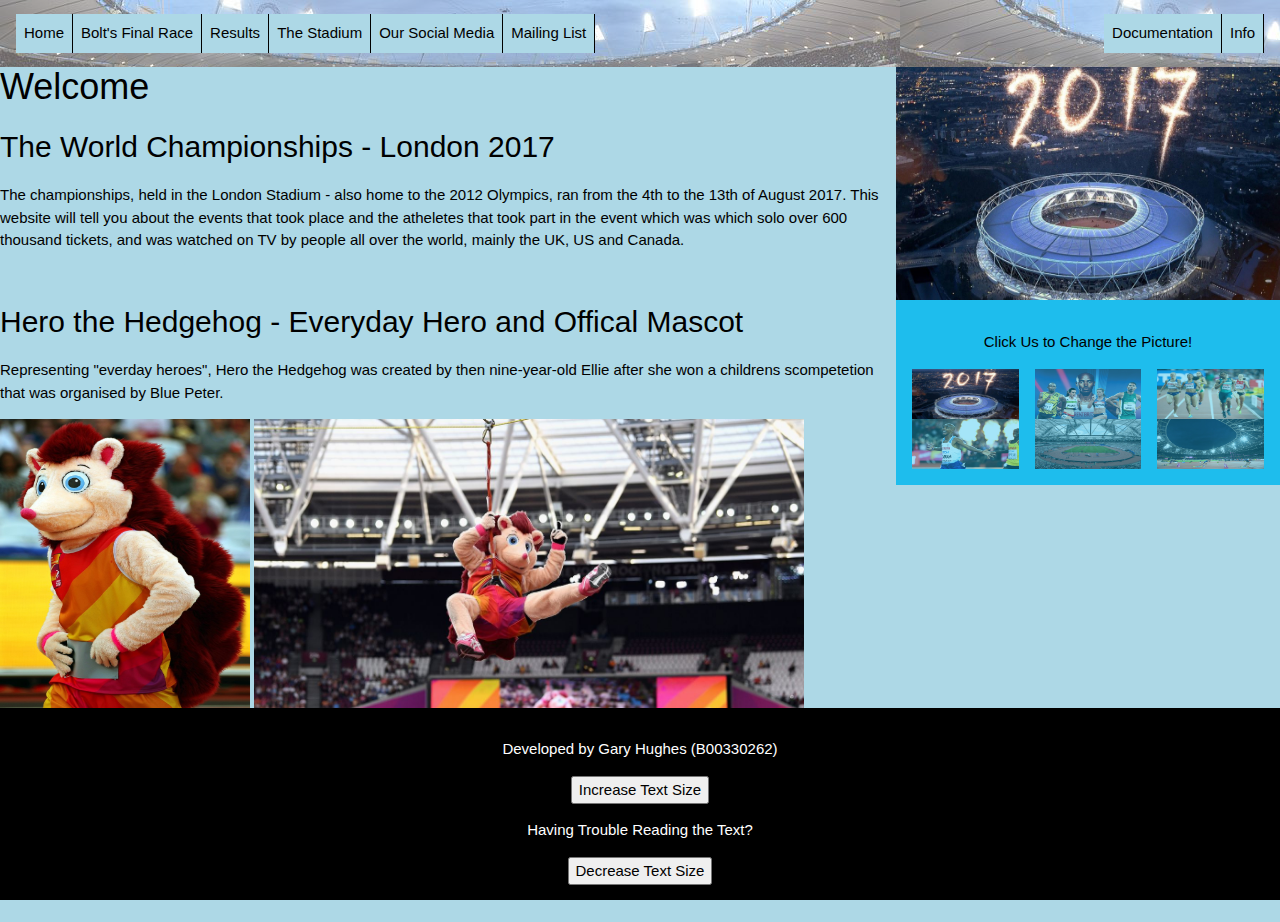
<file: 2012 Olympics Information Website/index.html>
<!DOCTYPE html>
<html>
<head>
<link rel="shortcut icon" type="image/x-icon" href="favicon.ico" />
<meta charset="UTF-8" />
<title>London Championships</title>
    
<meta name="viewport" content="width=device-width, initial-scale=1">
<link rel="stylesheet" href="https://www.w3schools.com/w3css/4/w3.css">
    
<style type="text/css">
    
/*Create classes used by slideshow*/
.mySlides {display:none}
.demo {cursor:pointer}


/* removes the default padding and adds a page wide background*/
ul{
	 list-style-type: none;
	 margin: 0;
	 padding: 14px 16px;
	 overflow: hidden;
	 background-color: white;
	 background-image: url("images/stadiumopac.png");

}

*/*add nav bar fixed to top of viewer */
ul{
	 position: fixed;
	 top: 0;
	 width: 100%;
}

    button {
  display: inline;
}

/* adds lines between nav bar items unless it is the last to the right */
li{
	 float: left;
	 border-right: 1px solid black;
	 background-color: lightblue;
}

/*for items on the far right of the nav bar */
#Right
{
 border-right: none;
 border-left: 1px solid black
}

li a
{
	 display: block;
	 padding: 8px;
	 text-align: center;
	 text-decoration: none;
	 text-color: white;

	}

/*changes the color when the mouse hovers on a nav bar link */
li a:hover{background-color: white;}

/*defines class for the active page
as long as a link has the active tag it will have a different
background colour from the other links */
.active{background-color: red;}

#body{background-color:lightblue;}
#container{width: 100%;}
#header{height: 50px;}

/*Main Section */
#article{background-color:lightblue;height:110%;width:70%;float:left;text-align:left;}

/*social media bar colors */
#aside{background-color:#1ebded;height:100%;width:30%;float:left;}



#h1{margin-bottom:0;text-align:center}
#h2{text-align:left;}
    
#footer{background-color:black;clear:both;text-align:center;width:100%;color:white;position:fixed;right:0;bottom:0;left:0;padding:1rem;text-align:center;}

    

    
</style>
</head>
<body id="body" style="background-color: lightblue">
<div id="container">
<div id="header">

<!--List of links to other pages in website -->
<ul>
		<li><a href=#>Home</a></li>
		<li><a href="lastbolt.html">Bolt's Final Race</a></li>
        <li><a href="results.html">Results</a></li>
        <li><a href="location.html">The Stadium</a></li>
		<li><a href="social.html">Our Social Media</a></li>
        <li><a href="contact.html">Mailing List</a></li>

		
        <li style="float:right" class="Right"><a href="info.html">Info</a></li>
        <li style="float:right" class="Right"><a href="documentation.html">Documentation</a></li>
		
    
		
</ul>




</div>
<div id="article">
<h1>Welcome</h1>
<section>
    

    
    
<h2>The World Championships - London 2017</h2>
<p class="text">
The championships, held in the London Stadium - also home to the 2012 Olympics, ran from the 4th to the 13th of August 2017.
This website will tell you about the events that took place and the atheletes that took part in the event which was which solo
over 600 thousand tickets, and was watched on TV by people all over the world, mainly the UK, US and Canada.
</p>

<br>

<h2  class="text">Hero the Hedgehog - Everyday Hero and Offical Mascot</h2>
<p class="text">
Representing "everday heroes", Hero the Hedgehog was created by then nine-year-old Ellie after she won a childrens scompetetion that was
organised by Blue Peter.
</p>
<img src="images/hedgehog1.jpg" alt="Hedgehog At Rest" style="width:250px;height:300px;">
<img src="images/hedgehog2.jpg" alt="Hedgehog Taking Part" style="width:550px;height:300px;">
<br><br><br><br><br><br><br><br><br><br>

    
</section>
</div>

<!--the slide show section (ex social media feed)-->
<div id="aside">
<!--Slideshow Images -->
<div class="w3-content" style="max-width:1200px">
  <img class="mySlides" src="images/stadiumpyro.jpg" alt="Stadium Pyro" style="width:100%; height:250px">
  <img class="mySlides" src="images/boltcover.jpg" alt="Bolt" style="width:100%; height:250px">
  <img class="mySlides" src="images/trackcover.jpg" alt="The Track" style="width:100%; height:250px">
  <img class="mySlides" src="images/boltpyro.jpg" alt="Bolt Pyro" style="width:100%; height:250px">
  <img class="mySlides" src="images/stadiumday.jpg" alt="Stadium During Day" style="width:100%; height:250px">
  <img class="mySlides" src="images/stadiumnight.jpg" alt="Stadium During Night" style="width:100%; height:250px">

<!--Slideshow Image Previewa -->
<div class="w3-row-padding w3-section">
    
    <p style="text-align: center">Click Us to Change the Picture!</p>
    
    <div class="w3-col s4">
    <img class="demo w3-opacity w3-hover-opacity-off" src="images/stadiumpyro.jpg" alt="Stadium Pyro" style="width:100%; height:50px" onclick="currentDiv(1)">
    </div>
    
    <div class="w3-col s4">
    <img class="demo w3-opacity w3-hover-opacity-off" src="images/boltcover.jpg" alt="Usain Bolt" style="width:100%; height:50px" onclick="currentDiv(2)">
    </div>
    
    <div class="w3-col s4">
    <img class="demo w3-opacity w3-hover-opacity-off" src="images/trackcover.jpg" alt="The Track" style="width:100%; height:50px" onclick="currentDiv(3)">
    </div>
    
    <div class="w3-col s4">
    <img class="demo w3-opacity w3-hover-opacity-off" src="images/boltpyro.jpg" alt="Bolt Pyro" style="width:100%; height:50px" onclick="currentDiv(4)">
    </div>
    
    <div class="w3-col s4">
    <img class="demo w3-opacity w3-hover-opacity-off" src="images/stadiumday.jpg" alt="Stadium During Day" style="width:100%; height:50px" onclick="currentDiv(5)">
    </div>
    
    <div class="w3-col s4">
    <img class="demo w3-opacity w3-hover-opacity-off" src="images/stadiumnight.jpg" alt="Stadium During Night" style="width:100%; height:50px" onclick="currentDiv(6)">
    </div>
</div>
</div>

<!--Slideshow Javascript-->
<script>
var slideIndex = 1;
showDivs(slideIndex);

function plusDivs(n) {
  showDivs(slideIndex += n);
}

function currentDiv(n) {
  showDivs(slideIndex = n);
}

function showDivs(n) {
  var i;
  var x = document.getElementsByClassName("mySlides");
  var dots = document.getElementsByClassName("demo");
  if (n > x.length) {slideIndex = 1}
  if (n < 1) {slideIndex = x.length}
  for (i = 0; i < x.length; i++) {
     x[i].style.display = "none";
  }
  for (i = 0; i < dots.length; i++) {
     dots[i].className = dots[i].className.replace(" w3-opacity-off", "");
  }
  x[slideIndex-1].style.display = "block";
  dots[slideIndex-1].className += " w3-opacity-off";
}
</script>
</div>
<br><br><br><br><br>
<!-- the footer -->
<div id="footer">
<p class="text">Developed by Gary Hughes (B00330262)</p>
    
    <button type="button" onclick="largerTextFunction()">Increase Text Size</button>
<p class="text">Having Trouble Reading the Text?</p>
 <button type="button" onclick="smallerTextFunction()">Decrease Text Size</button>
    
<script>
function largerTextFunction() {
    document.getElementById("body").style.fontSize = "larger";
}
   function smallerTextFunction() {
    document.getElementById("body").style.fontSize = "smaller";
} 
    
</script>

</div>
</div> <!-- closes the container div  -->
</body>
</html>
</file>
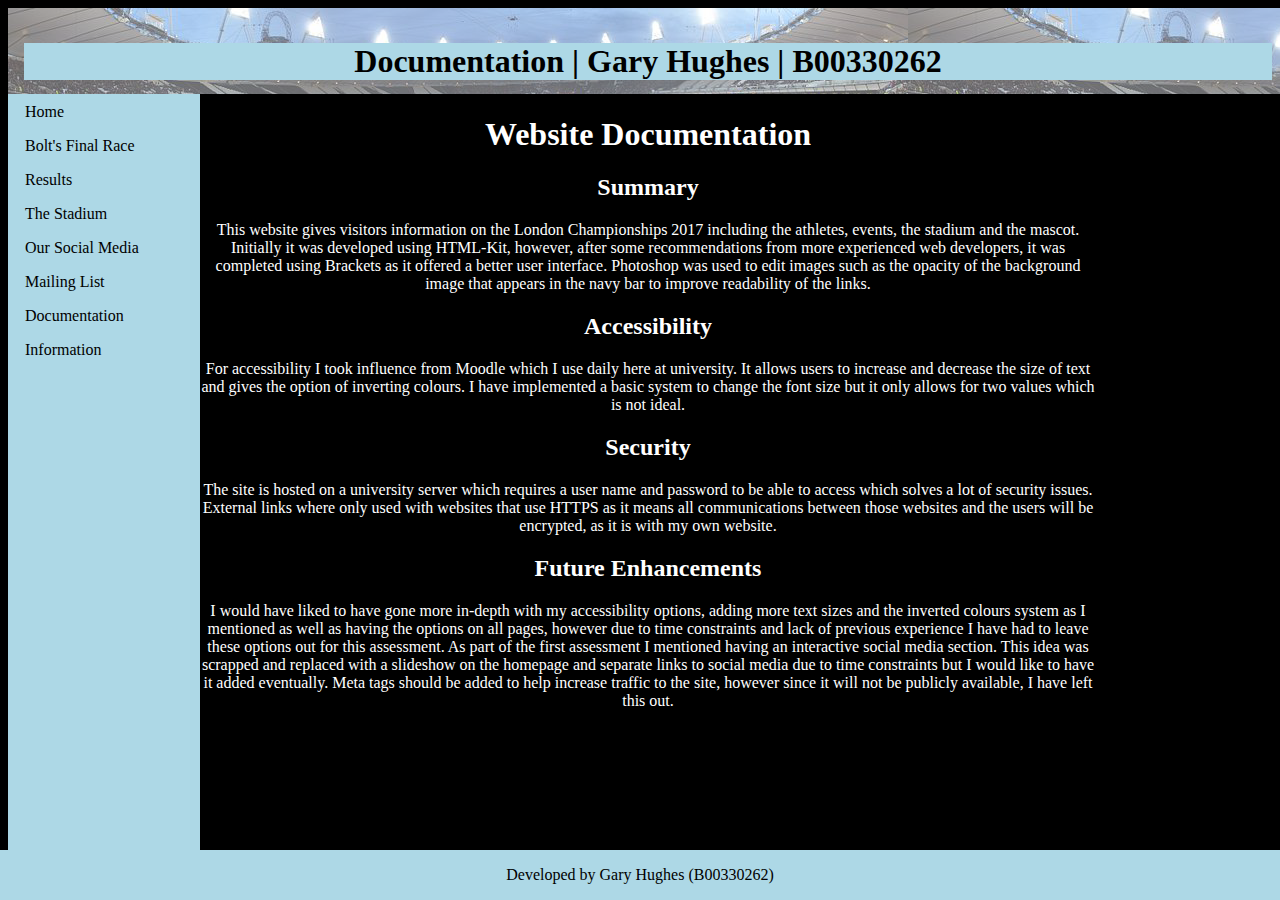
<file: 2012 Olympics Information Website/documentation.html>
<!DOCTYPE html>
<!-- Comments can be added here -->
<html>
<head>
<link rel="shortcut icon" type="image/x-icon" href="favicon.ico" />
<meta charset="UTF-8" />
<title>Documentation</title>
<link rel="stylesheet" type="text/css" href="style.css"/>
    
<style>
    
/*results table style*/
table {
    font-family: arial, sans-serif;
    border-collapse: collapse;
    width: 100%;
}

td, th {
    border: 1px solid #dddddd;
    text-align: left;
    padding: 8px;
}

tr:nth-child(even) {
    background-color: #dddddd;
}
    
</style>
</head>

<body>
<!--creates the header-->
<div id="container">
<div id="header">
<h1 style="margin-bottom:0;text-align:center;background-color:lightblue;">Documentation | Gary Hughes | B00330262</h1>
</div>

<!--the nav bar on the left-->
<div id="nav">
<ul>
		<li><a href="index.html">Home</a></li>
		<li><a href="lastbolt.html">Bolt's Final Race</a></li>
        <li><a href="results.html">Results</a></li>
        <li><a href="location.html">The Stadium</a></li>
		<li><a href="social.html">Our Social Media</a></li>
        <li><a href="contact.html">Mailing List</a></li>
        <li><a href=#>Documentation</a></li>
        <li><a href="info.html">Information</a></li>
		
</ul>
</div>

<div id="content" style="text-align: center">
<!-- main content will go here-->
<h1>Website Documentation</h1>
<h2>Summary</h2>

This website gives visitors information on the London Championships 2017 including the athletes, events, the stadium and the mascot. Initially it was developed using HTML-Kit, however, after some recommendations from more experienced web developers, it was completed using Brackets as it offered a better user interface. Photoshop was used to edit images such as the opacity of the background image that appears in the navy bar to improve readability of the links.

<h2>Accessibility</h2>
For accessibility I took influence from Moodle which I use daily here at university. It allows users to increase and decrease the size of text and gives the option of inverting colours. I have implemented a basic system to change the font size but it only allows for two values which is not ideal.

<h2>Security</h2>
The site is hosted on a university server which requires a user name and password to be able to access which solves a lot of security issues. External links where only used with websites that use HTTPS as it means all communications between those websites and the users will be encrypted, as it is with my own website.

<h2>Future Enhancements</h2>
I would have liked to have gone more in-depth with my accessibility options, adding more text sizes and the inverted colours system as I mentioned as well as having the options on all pages, however due to time constraints and lack of previous experience I have had to leave these options out for this assessment. As part of the first assessment I mentioned having an interactive social media section. This idea was scrapped and replaced with a slideshow on the homepage and separate links to social media due to time constraints but I would like to have it added eventually. Meta tags should be added to help increase traffic to the site, however since it will not be publicly available, I have left this out.



</div>

<!--creates the footer-->
<div id="footer">
<p>Developed by Gary Hughes (B00330262)</p>
</div>
</div> <!-- closes the container div  -->


</body>

</html>
</file>
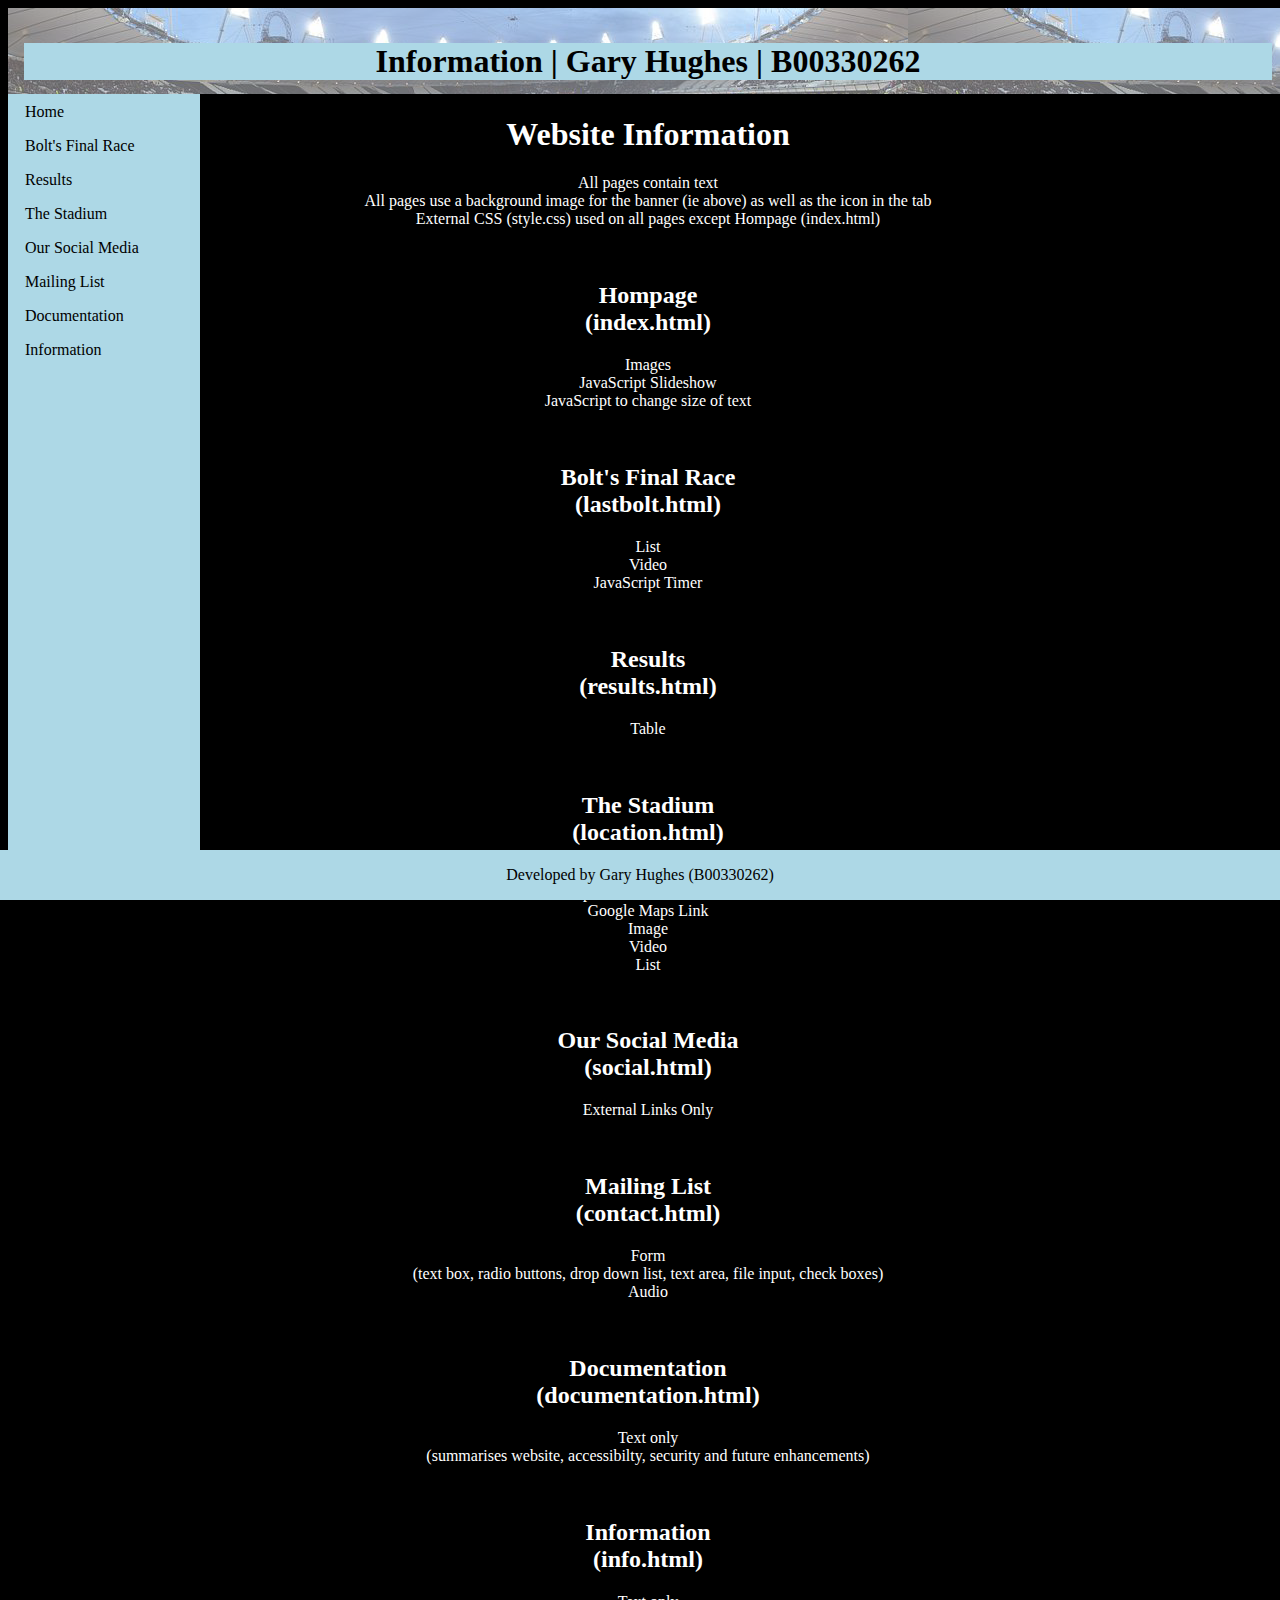
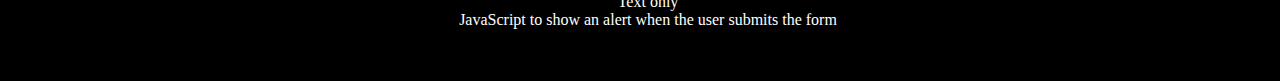
<file: 2012 Olympics Information Website/info.html>
<!DOCTYPE html>
<!-- Comments can be added here -->
<html>
<head>
<link rel="shortcut icon" type="image/x-icon" href="favicon.ico" />
<meta charset="UTF-8" />
<title>Information</title>
<link rel="stylesheet" type="text/css" href="style.css"/>
    
<style>
    
/*results table style*/
table {
    font-family: arial, sans-serif;
    border-collapse: collapse;
    width: 100%;
}

td, th {
    border: 1px solid #dddddd;
    text-align: left;
    padding: 8px;
}

tr:nth-child(even) {
    background-color: #dddddd;
}
    
</style>
</head>

<body>
<!--creates the header-->
<div id="container">
<div id="header">
<h1 style="margin-bottom:0;text-align:center;background-color:lightblue;">Information | Gary Hughes | B00330262</h1>
</div>

<!--the nav bar on the left-->
<div id="nav">
<ul>
		<li><a href="index.html">Home</a></li>
		<li><a href="lastbolt.html">Bolt's Final Race</a></li>
        <li><a href="results.html">Results</a></li>
        <li><a href="location.html">The Stadium</a></li>
		<li><a href="social.html">Our Social Media</a></li>
        
		<li><a href="contact.html">Mailing List</a></li>
    <li><a href=documentation.html>Documentation</a></li>
    <li><a href=#>Information</a></li>
</ul>
</div>

<div id="content" style="text-align: center">
<!-- main content will go here-->
<h1>Website Information</h1>
<p>
All pages contain text
<br>
All pages use a background image for the banner (ie above) as well as the icon in the tab
<br>
External CSS (style.css) used on all pages except Hompage (index.html)</p>
<br>

<h2>Hompage <br> (index.html)</h2>
<p>Images
<br>
JavaScript Slideshow
<br>
JavaScript to change size of text</p>
<br>

<h2>Bolt's Final Race <br> (lastbolt.html)</h2>
<p>List
<br>
Video
<br>
JavaScript Timer</p>
<br>

<h2>Results <br> (results.html)</h2>
<p>Table</p>
<br>

<h2>The Stadium <br> (location.html)</h2>
<p>List 
<br>
JavaScript to Hide and Show the List
<br>
Google Maps Link
<br>
Image
<br>
Video
<br>
List
</p>
<br>
    
<h2>Our Social Media <br> (social.html)</h2>
<p>External Links Only</p>
<br>
    
<h2>Mailing List <br> (contact.html)</h2>
<p>
Form 
<br>
(text box, radio buttons, drop down list, text area, file input, check boxes)
<br>
Audio    
</p>
<br>
    
<h2>Documentation <br> (documentation.html)</h2>
<p>Text only
<br>
(summarises website, accessibilty, security and future enhancements)
</p>
<br>

<h2>Information <br> (info.html)</h2>
<p>Text only
<br>
JavaScript to show an alert when the user submits the form    
    </p>
<br>
<br>

</div>

<!--creates the footer-->
<div id="footer">
<p>Developed by Gary Hughes (B00330262)</p>
</div>
</div> <!-- closes the container div  -->


</body>

</html>
</file>
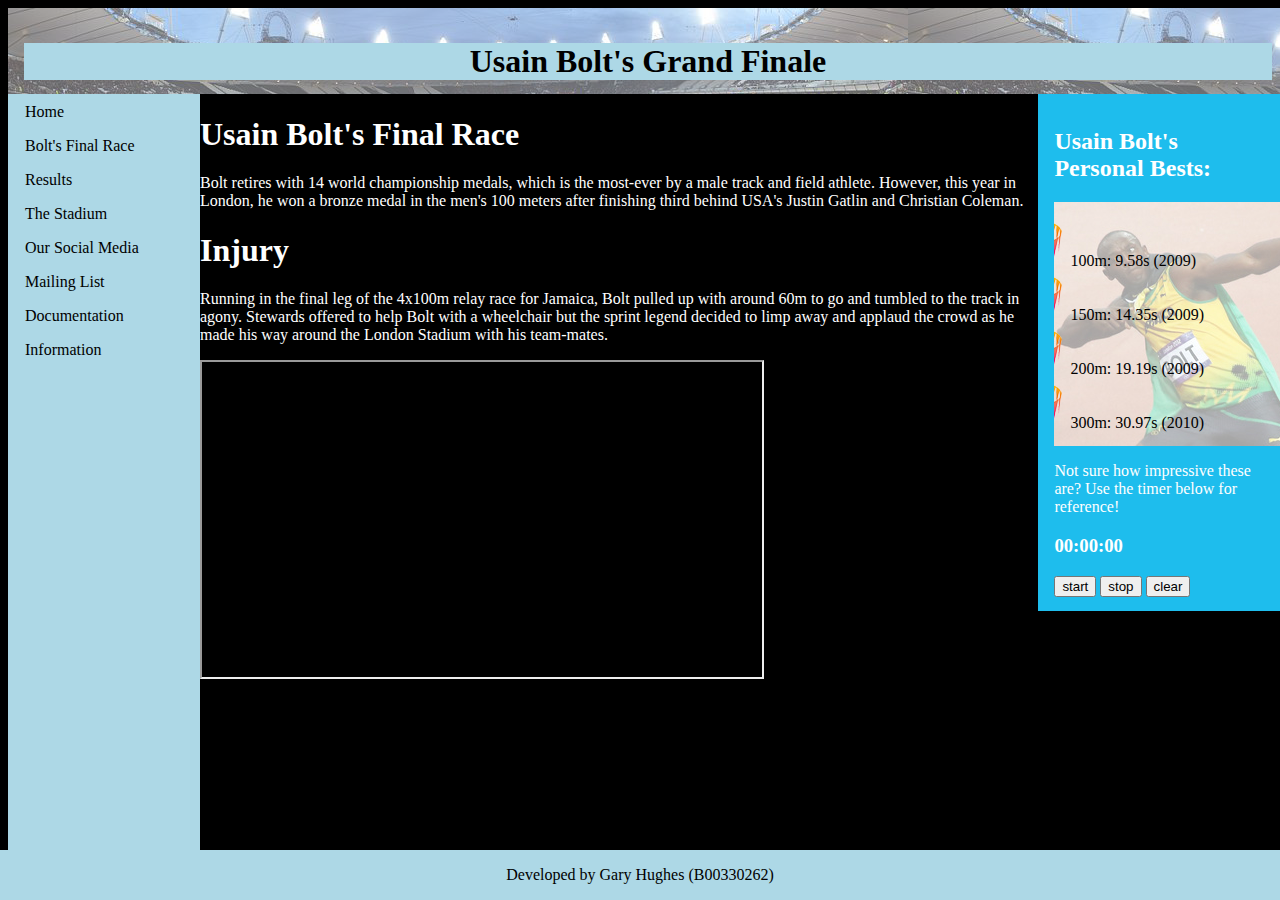
<file: 2012 Olympics Information Website/lastbolt.html>
<!DOCTYPE html>
<!-- Comments can be added here -->
<html>
<head>
<link rel="shortcut icon" type="image/x-icon" href="favicon.ico" />
<meta charset="UTF-8" />
<title>Usain Bolts Final Race</title>
<link rel="stylesheet" href="style.css">
<style>

ul.bests{
	 list-style-type: none;
	 margin: 0;
	 padding: 14px 16px;
	 overflow: hidden;
     color: black;
	 background-image: url("images/boltbests.jpg");
    list-style-image: url('images/londonfooter.png');
     list-style-type: circle;
    

}



</style>  
</head>

<body>
<!--creates the header-->
<div id="container">
<div id="header">
<h1 style="margin-bottom:0;text-align:center;width:100%;background-color:lightblue">Usain Bolt's Grand Finale</h1>
</div>

<!--the nav bar on the left-->
<div id="nav">
<ul>
		<li><a href="index.html">Home</a></li>
		<li><a href=#>Bolt's Final Race</a></li>
        <li><a href="results.html">Results</a></li>
        <li><a href="location.html">The Stadium</a></li>
		<li><a href="social.html">Our Social Media</a></li>
  
		<li><a href="contact.html">Mailing List</a></li>
          <li><a href="documentation.html">Documentation</a></li>
          <li><a href="info.html">Information</a></li>
</ul>
</div>


<div id="content" style="width:85%">
    
<div id="bolttimes">
    
    <h2>Usain Bolt's Personal Bests:</h2>
    
    <ul class="bests">
        <li>100m: 9.58s (2009)</li>
        <li>150m: 14.35s (2009)</li>
        <li>200m: 19.19s (2009)</li>
        <li>300m: 30.97s (2010)</li>
    
    </ul>
    
    <p>Not sure how impressive these are? Use the timer below for reference!</p>
    
    <h3><time>00:00:00</time></h3>
<button id="start">start</button>
<button id="stop">stop</button>
<button id="clear">clear</button>

    <script>
 
    var h3 = document.getElementsByTagName('h3')[0],
    start = document.getElementById('start'),
    stop = document.getElementById('stop'),
    clear = document.getElementById('clear'),
    seconds = 0, minutes = 0, hours = 0,
    t;

function add() {
    seconds++;
    if (seconds >= 60) {
        seconds = 0;
        minutes++;
        if (minutes >= 60) {
            minutes = 0;
            hours++;
        }
    }
    
    h3.textContent = (hours ? (hours > 9 ? hours : "0" + hours) : "00") + ":" + (minutes ? (minutes > 9 ? minutes : "0" + minutes) : "00") + ":" + (seconds > 9 ? seconds : "0" + seconds);

    timer();
}
function timer() {
    t = setTimeout(add, 1000);
}
timer();


/* Start button */
start.onclick = timer;

/* Stop button */
stop.onclick = function() {
    clearTimeout(t);
}

/* Clear button */
clear.onclick = function() {
    h3.textContent = "00:00:00";
    seconds = 0; minutes = 0; hours = 0;
}
</script>

    </div>
<!-- main content will go here-->
<h1>Usain Bolt's Final Race</h1>
<p id="text">
Bolt retires with 14 world championship medals, which is the most-ever by a male track and field athlete.
    However, this year in London, he won a bronze medal in the men's 100 meters after finishing third behind USA's Justin Gatlin and Christian Coleman.
</p>
    
<h1>
Injury    
</h1>

<p>
Running in the final leg of the 4x100m relay race for Jamaica, Bolt pulled up with around 60m to go and tumbled to the track in agony.

Stewards offered to help Bolt with a wheelchair but the sprint legend decided to limp away and applaud the crowd as he made his way around the London Stadium with his team-mates.
    </p>
<iframe width="560" height="315" src="https://www.youtube.com/embed/qhVsHVMrL5w?rel=0&amp;start=2" allowfullscreen></iframe>


</div>


    

    
<!--creates the footer-->
<div id="footer">
<p>Developed by Gary Hughes (B00330262)</p>


</div>
</div> <!-- closes the container div  -->


</body>

</html>
</file>
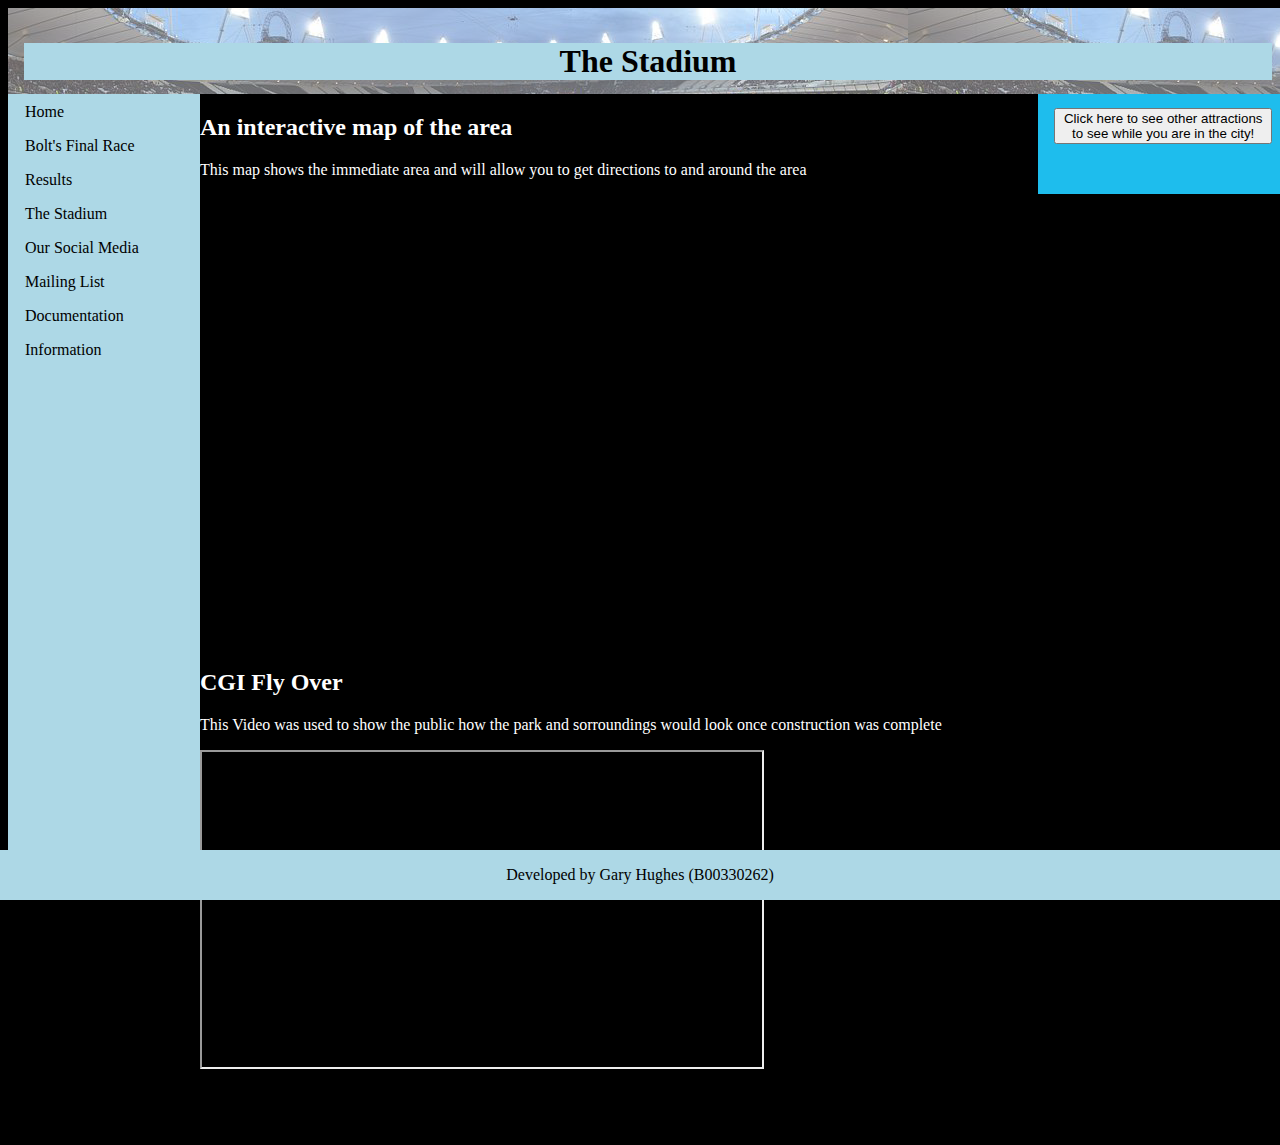
<file: 2012 Olympics Information Website/location.html>
<!DOCTYPE html>
<!-- Comments can be added here -->
<html>
<head>
<link rel="shortcut icon" type="image/x-icon" href="favicon.ico" />
<meta charset="UTF-8" />
<title>The Stadium</title>
<link rel="stylesheet" type="text/css" href="style.css"/>
    
<style>
#myDIV{
	 list-style-type: none;
	 margin: 0;
	 padding: 14px 16px;
	 overflow: hidden;
     color: black;
    background-image: url("images/bigben.jpg");
    list-style-image: url('images/londonfooter.png');	 
    }
    
</style>
</head>

<body>
<!--creates the header-->
<div id="container">
<div id="header">
<h1 style="margin-bottom:0;text-align:center;background-color:lightblue">The Stadium</h1>
</div>

<!--the nav bar on the left-->
<div id="nav">
<ul>
		<li><a href="index.html">Home</a></li>
		<li><a href="lastbolt.html">Bolt's Final Race</a></li>
        <li><a href="results.html">Results</a></li>
        <li><a href=#>The Stadium</a></li>
		<li><a href="social.html">Our Social Media</a></li>
        
		<li><a href="contact.html">Mailing List</a></li>
    <li><a href="documentation.html">Documentation</a></li>
    <li><a href="info.html">Information</a></li>
</ul>
</div>

<div id="content" style="width:85%">
    
<div id="bolttimes">
    
        <button onclick="myFunction()">Click here to see other attractions to see while you are in the city!</button>
<br><br><br>
    
<div id="myDIV" style="display: none">
        <ol>
            <li><a href="https://www.visitsealife.com/london/" style="color:lightblue">Sea Life London</a></li>
            <li><a href="https://www.wbstudiotour.co.uk/home" style="color:lightblue">Harry Potter Studio Tour</a></li>
            <li><a href="https://www.londoneye.com/" style="color:lightblue">The London Eye</a></li>
            <li><a href="https://www.madametussauds.com/london/en/" style="color:lightblue">Madame Tussauds</a></li>
            <li><a href="https://www.thedungeons.com/london/en/" style="color:lightblue">The London Dungeon</a></li>
        </ol>

</div>
    </div>

    <script>
function myFunction() {
    var x = document.getElementById("myDIV");
    if (x.style.display === "none") {
        x.style.display = "block";
    } else {
        x.style.display = "none";
    }
}
</script>
<!-- main content will go here-->
    
<h2>An interactive map of the area</h2>
    
<p>This map shows the immediate area and will allow you to get directions to and around the area</p>
<iframe src="https://www.google.com/maps/embed?pb=!1m18!1m12!1m3!1d8668.314175009911!2d-0.01902577561742922!3d51.53798596334616!2m3!1f0!2f0!3f0!3m2!1i1024!2i768!4f13.1!3m3!1m2!1s0x48761d6975e8b559%3A0xe7fca44605b6ce94!2sLondon+Stadium!5e1!3m2!1sen!2suk!4v1511218772418" width="600" height="450" style="border:0" allowfullscreen></iframe>





   <h2>CGI Fly Over</h2>
<p>This Video was used to show the public how the park and sorroundings would look once construction was complete</p>
<iframe width="560" height="315" src="https://www.youtube.com/embed/fV2HSNYb230" allowfullscreen></iframe>
    <br><br><br><br><br>

    



    
 

 

    </div>
        
<!--creates the footer-->
<div id="footer">
<p>Developed by Gary Hughes (B00330262)</p>
</div>
</div> <!-- closes the container div  -->


</body>

</html>
</file>
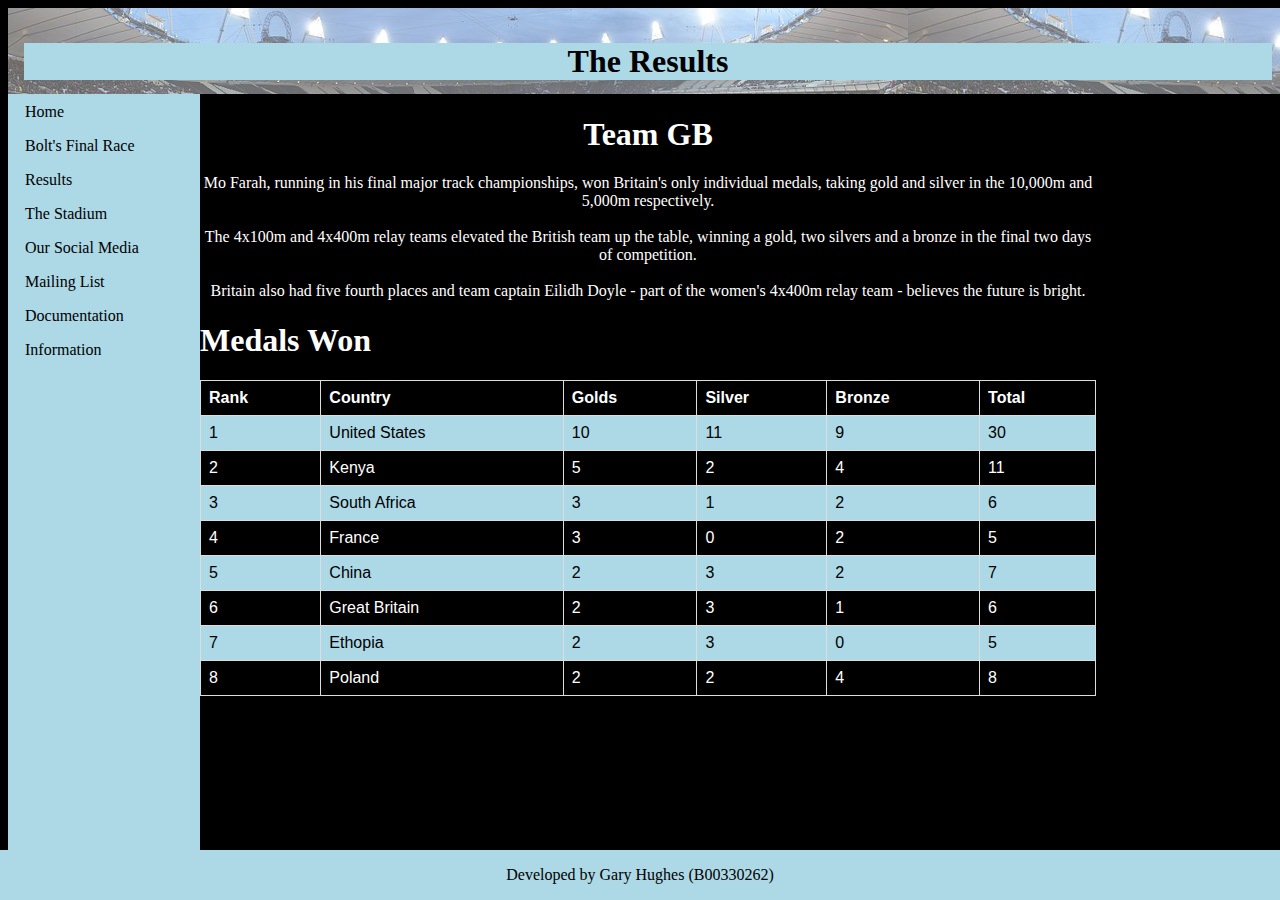
<file: 2012 Olympics Information Website/results.html>
<!DOCTYPE html>
<!-- Comments can be added here -->
<html>
<head>
<link rel="shortcut icon" type="image/x-icon" href="favicon.ico" />
<meta charset="UTF-8" />
<title>The Results</title>
<link rel="stylesheet" type="text/css" href="style.css"/>
    
<style>
    
/*results table style*/
table {
    font-family: arial, sans-serif;
    border-collapse: collapse;
    width: 100%;
}

td, th {
    border: 1px solid #dddddd;
    text-align: left;
    padding: 8px;
}

tr:nth-child(even) {
    background-color: lightblue;
    color: black;
}
    
</style>
</head>

<body>
<!--creates the header-->
<div id="container">
<div id="header">
<h1 style="margin-bottom:0;text-align:center;background-color:lightblue;">The Results</h1>
</div>

<!--the nav bar on the left-->
<div id="nav">
<ul>
		<li><a href="index.html">Home</a></li>
		<li><a href="lastbolt.html">Bolt's Final Race</a></li>
        <li><a href=#>Results</a></li>
        <li><a href="location.html">The Stadium</a></li>
		<li><a href="social.html">Our Social Media</a></li>

		<li><a href="contact.html">Mailing List</a></li>
            <li><a href="documentation.html">Documentation</a></li>
            <li><a href="info.html">Information</a></li>
</ul>
</div>

<div id="content">
<!-- main content will go here-->
<h1 style="text-align: center">Team GB</h1>
<p style="text-align: center">
Mo Farah, running in his final major track championships, won Britain's only individual medals, taking gold and silver in the 10,000m and 5,000m respectively.
<br><br>
The 4x100m and 4x400m relay teams elevated the British team up the table, winning a gold, two silvers and a bronze in the final two days of competition.
<br><br>
Britain also had five fourth places and team captain Eilidh Doyle - part of the women's 4x400m relay team - believes the future is bright.
</p>
    
    <h1>Medals Won</h1>

<table>
  <tr>
    <th>Rank</th>
    <th>Country</th>
    <th>Golds</th>
    <th>Silver</th>
    <th>Bronze</th>
    <th>Total</th>
  </tr>
    
  <tr>
    <td>1</td>
    <td>United States</td>
    <td>10</td>
    <td>11</td>
    <td>9</td>
    <td>30</td>
  </tr>
    
  <tr>
    <td>2</td>
    <td>Kenya</td>
    <td>5</td>
    <td>2</td>
    <td>4</td>
    <td>11</td>
  </tr>
    
  <tr>
    <td>3</td>
    <td>South Africa</td>
    <td>3</td>
    <td>1</td>
    <td>2</td>
    <td>6</td>
  </tr>
    
  <tr>
    <td>4</td>
    <td>France</td>
    <td>3</td>
    <td>0</td>
    <td>2</td>
    <td>5</td>
  </tr>
    
  <tr>
    <td>5</td>
    <td>China</td>
    <td>2</td>
    <td>3</td>
    <td>2</td>
    <td>7</td>
  </tr>
    
  <tr>
    <td>6</td>
    <td>Great Britain</td>
    <td>2</td>
    <td>3</td>
    <td>1</td>
    <td>6</td>
  </tr>

  <tr>
    <td>7</td>
    <td>Ethopia</td>
    <td>2</td>
    <td>3</td>
    <td>0</td>
    <td>5</td>
  </tr>
    
<tr>
    <td>8</td>
    <td>Poland</td>
    <td>2</td>
    <td>2</td>
    <td>4</td>
    <td>8</td>
  </tr>
</table>




</div>

<!--creates the footer-->
<div id="footer">
<p>Developed by Gary Hughes (B00330262)</p>
</div>
</div> <!-- closes the container div  -->


</body>

</html>
</file>
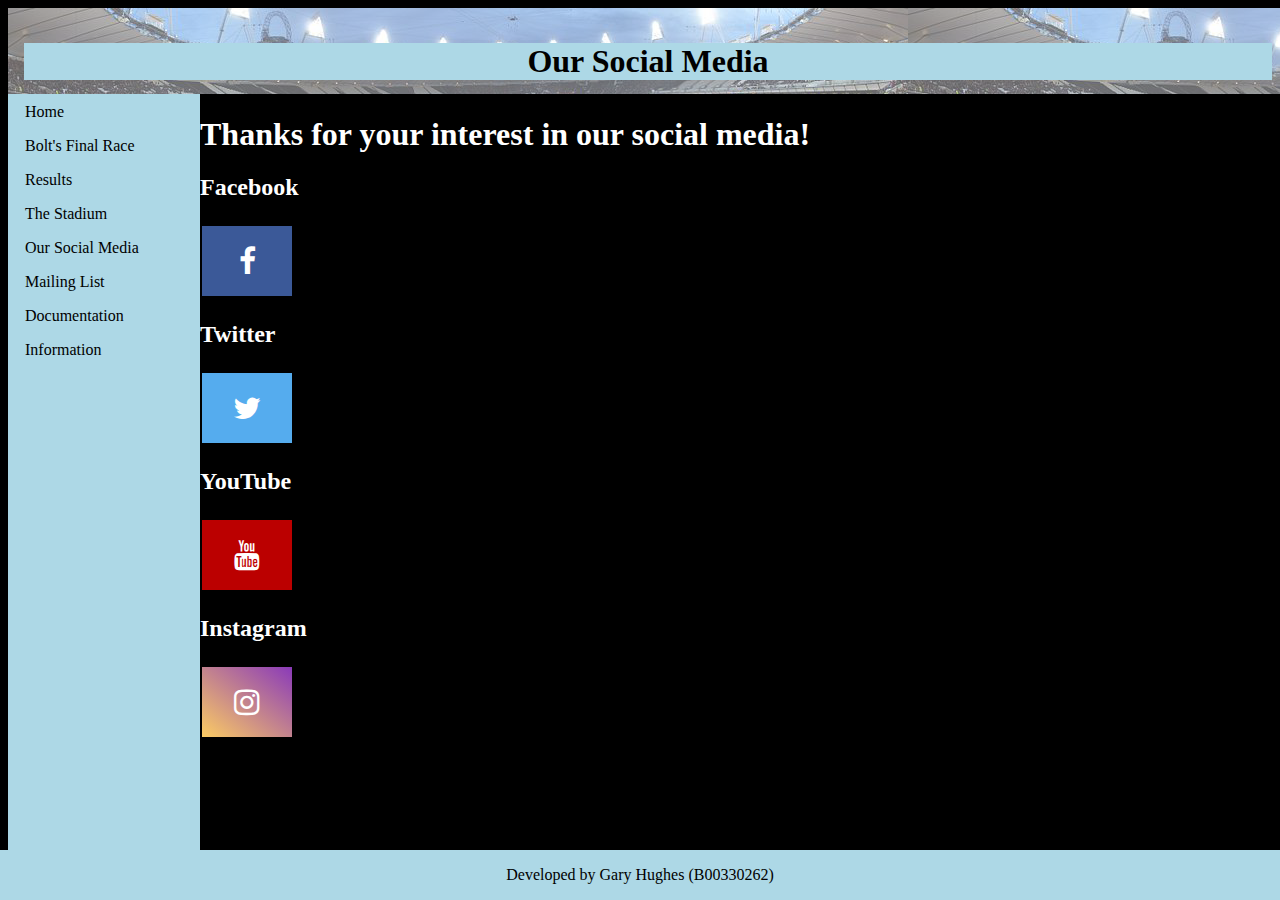
<file: 2012 Olympics Information Website/social.html>
<!DOCTYPE html>
<head>
<meta  charset="UTF-8">
<link rel="shortcut icon" type="image/x-icon" href="favicon.ico" />
<link rel="stylesheet" type="text/css" href="style.css"/>
<link rel="stylesheet" href="https://cdnjs.cloudflare.com/ajax/libs/font-awesome/4.7.0/css/font-awesome.min.css">
<title>Our Social Media</title>
<style> 
/*Styles the text boxes */
input[type=text], select, textarea {
    width: 100%;
    padding: 12px;
    border: 1px solid #ccc;
    border-radius: 4px;
    box-sizing: border-box;
    margin-top: 6px;
    margin-bottom: 16px;
    resize: vertical;
}

/*the submit button */
input[type=submit] {
    background-color: #4CAF50;
    color: white;
    padding: 12px 20px;
    border: none;
    border-radius: 4px;
    cursor: pointer;
}

/*changes color of submit button when hovered over */
input[type=submit]:hover {
    background-color: #45a049;
}

/*Gives the container a grey background */
.container {
    border-radius: 5px;
    background-color: #f2f2f2;
    padding: 20px;
}
    
    .fa {
  padding: 20px;
  font-size: 30px;
  width: 50px;
  text-align: center;
  text-decoration: none;
  margin: 5px 2px;
}
/* social media styling */
.fa:hover {
    opacity: 0.7;
}

.fa-facebook {
  background: #3B5998;
  color: white;
}

.fa-twitter {
  background: #55ACEE;
  color: white;
}

.fa-youtube {
  background: #bb0000;
  color: white;
}

.fa-instagram {
  background: #125688;
  color: white;
   
  background: #bc2a8d; /* For browsers that do not support gradients */
  background: -webkit-linear-gradient(top right, #8a3ab9, #fccc63); /* For Safari */
  background: -moz-linear-gradient(top right,  #8a3ab9, #fccc63); /* For Firefox */
  background: linear-gradient(to bottom left,  #8a3ab9, #fccc63); /* Standard syntax */

}

.fa-tumblr {
  background: #2c4762;
  color: white;
}

.fa-reddit {
  background: #ff5700;
  color: white;
}

</style>
</head>

<body>






<div id="container">
<div id="header">
<h1 style="margin-bottom:0;text-align:center;background-color:lightblue;">Our Social Media</h1>
</div>
<div id="nav">
<ul>
		<li><a href="index.html">Home</a></li>
		<li><a href="lastbolt.html">Bolt's Final Race</a></li>
        <li><a href="results.html">Results</a></li>
        <li><a href="location.html">The Stadium</a></li>
		<li><a href=#>Our Social Media</a></li>

		<li><a href="contact.html">Mailing List</a></li>
        <li><a href="documentation.html">Documentation</a></li>
        <li><a href="info.html">Information</a></li>
</ul>
    </div>
<h1 style="color:white;">Thanks for your interest in our social media!</h1>

<!-- social media links -->
<h2 style="color:white;">Facebook</h2>
<a href="https://www.facebook.com/IAAFworldchampionships/" class="fa fa-facebook"></a>
    
<h2 style="color:white;">Twitter</h2>
<a href="https://twitter.com/IAAFWorldChamps" class="fa fa-twitter"></a>

<h2 style="color:white;">YouTube</h2>
<a href="https://www.youtube.com/channel/UCG1v8-IG2NldzdnhBnz3pMw" class="fa fa-youtube"></a>
    
<h2 style="color:white;">Instagram</h2>
<a href="https://www.instagram.com/iaafworldchamps/" class="fa fa-instagram"></a>
      
<div id="footer">
<p>Developed by Gary Hughes (B00330262)</p>
</div>
</div>
</html>
</file>
<file: 2012 Olympics Information Website/style.css>
/*style.css*/
/*creates classes with set styling */

body{background-color: black;width:100%;right: 0;bottom: 0;left: 0;padding: 0;}
#container{width:100%;right: 0;bottom: 0;left: 0;padding: 0;}
#header{background-color: lightblue;list-style-type: none;margin: 0;padding: 14px 16px;overflow: hidden;background-color: white;background-image: url("images/stadiumopac.png");}
#nav{background-color: lightblue;height:800px;width:15%;float:left;text-align:left; overflow:auto}
#content{color:white;background-color:black;max-height:100%;width:70%;float:left;}
#aside{background-color:#1ebded;height:100%;width:40%;float:left;}
#bolttimes{background-color:#1ebded;height:100%;width:20%;float:right;margin: 0;padding: 14px 16px;overflow: hidden;}
#footer {position: fixed;right: 0;bottom: 0;left: 0;padding: 0;background-color: lightblue;text-align: center;overflow: auto;}


/*this removes the default style and padding */
ul{list-style-type: none; margin: 1px; padding: 0; width: 200px;}
li a {display: block;color: #000;padding: 8px 16px;text-decoration: none;}
/*changes the appearance of text when the mouse hovers over it*/
li a:hover {background-color: darkblue; color: white;
</file>
